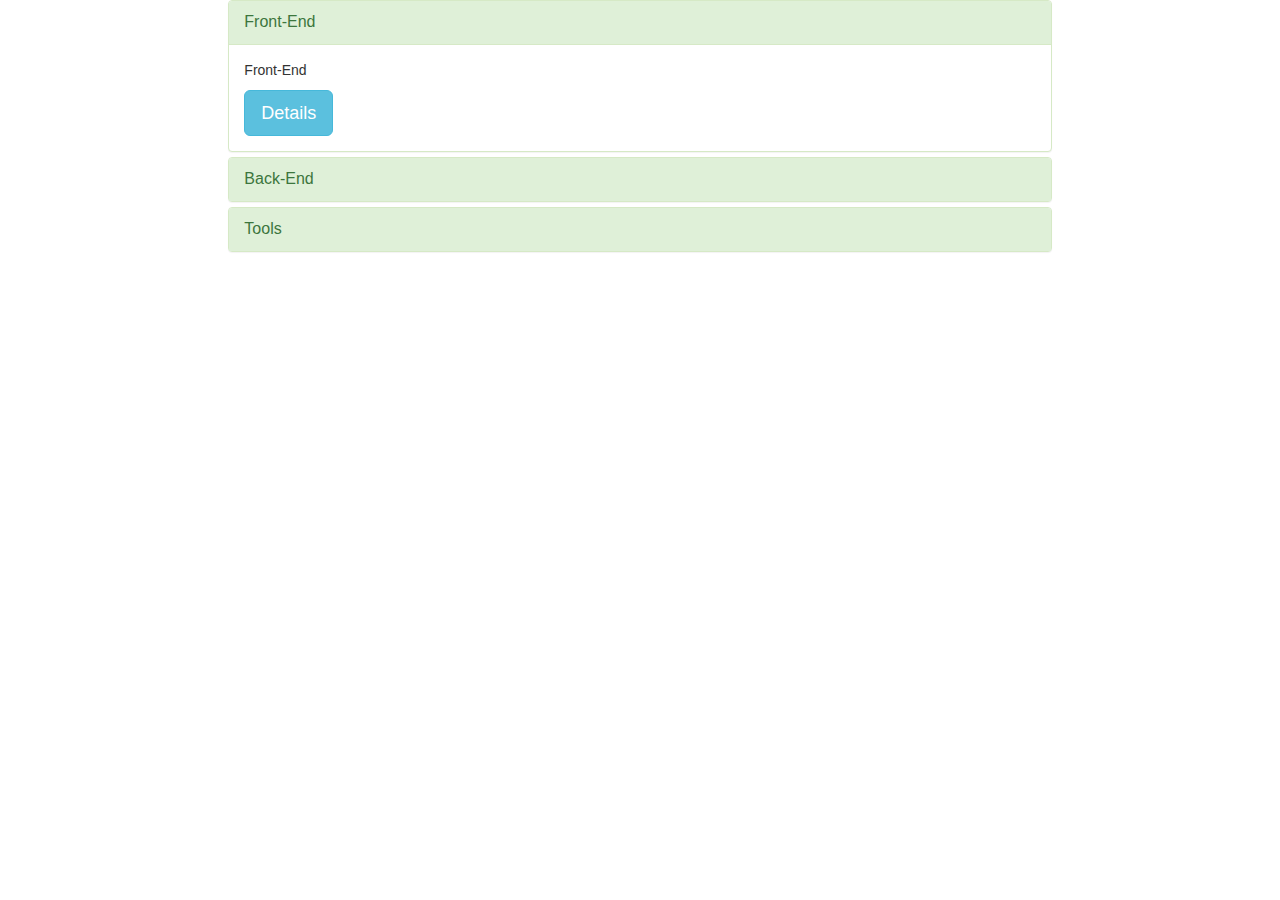
<file: index.html>
<!DOCTYPE html>
<html lang="en">

<head>
    <meta charset="UTF-8">
    <meta name="viewport" content="width=device-width, initial-scale=1.0">
    <meta http-equiv="X-UA-Compatible" content="ie=edge">
    <title>HomePage</title>
    <link rel="stylesheet" href="https://maxcdn.bootstrapcdn.com/bootstrap/3.3.7/css/bootstrap.min.css">
    <script src="https://ajax.googleapis.com/ajax/libs/jquery/3.2.1/jquery.min.js"></script>
    <script src="https://maxcdn.bootstrapcdn.com/bootstrap/3.3.7/js/bootstrap.min.js"></script>
</head>

<body>
    <!-- left col -->
    <div class="col-sm-2"></div>
    
    <!-- middle col -->
    <div class="col-sm-8">
        <div class="panel-group" id="mainPanel">
            <!-- panel1 -->
            <div class="panel panel-success">
                <div class="panel-heading">
                    <div class="panel-title">
                        <a data-toggle="collapse" data-parent="#mainPanel" href="#frontend">Front-End</a>
                    </div>
                </div>
                <div id="frontend" class="panel-collapse collapse in">
                    <div class="panel-body">
                        <p>Front-End</p>
                        <button type="button" class="btn btn-info btn-lg" data-toggle="modal" data-target="#myModal">Details</button>
                    </div>
                </div>
            </div>

            <!-- panel2 -->
            <div class="panel panel-success"> 
                <div class="panel-heading">
                    <div class="panel-title">
                        <a data-toggle="collapse" data-parent="#mainPanel" href="#backend">Back-End</a>
                    </div>
                </div>
               <div id="backend" class="panel-collapse collapse">
                    <div class="panel-body">
                        <p>Back-End</p>
                    </div>
                </div>
            </div>

            <!-- panel3 -->
            <div class="panel panel-success"> 
                <div class="panel-heading">
                    <div class="panel-title">
                        <a data-toggle="collapse" data-parent="#mainPanel" href="#tools">Tools</a>
                    </div>
                </div>
                <div id="tools" class="panel-collapse collapse">
                    <div class="panel-body">
                        <p>Tools</p>
                    </div>
                </div>
            </div>
        </div>
    </div>
    
    <!-- right col -->
    <div class="col-sm-2"></div>
    
    <!-- Modal -->
    <div id="myModal" class="modal fade" role="dialog">
      <div class="modal-dialog">
        <div class="modal-content">
          <div class="modal-header">
            <button type="button" class="close" data-dismiss="modal">&times;</button>
            <h4 class="modal-title">Modal Header</h4>
          </div>
          <div class="modal-body">
            <p>Some text in the modal.</p>
          </div>
          <div class="modal-footer">
            <button type="button" class="btn btn-default" data-dismiss="modal">Close</button>
          </div>
      </div>
  </div>
</div>
</body>

</html>
</file>
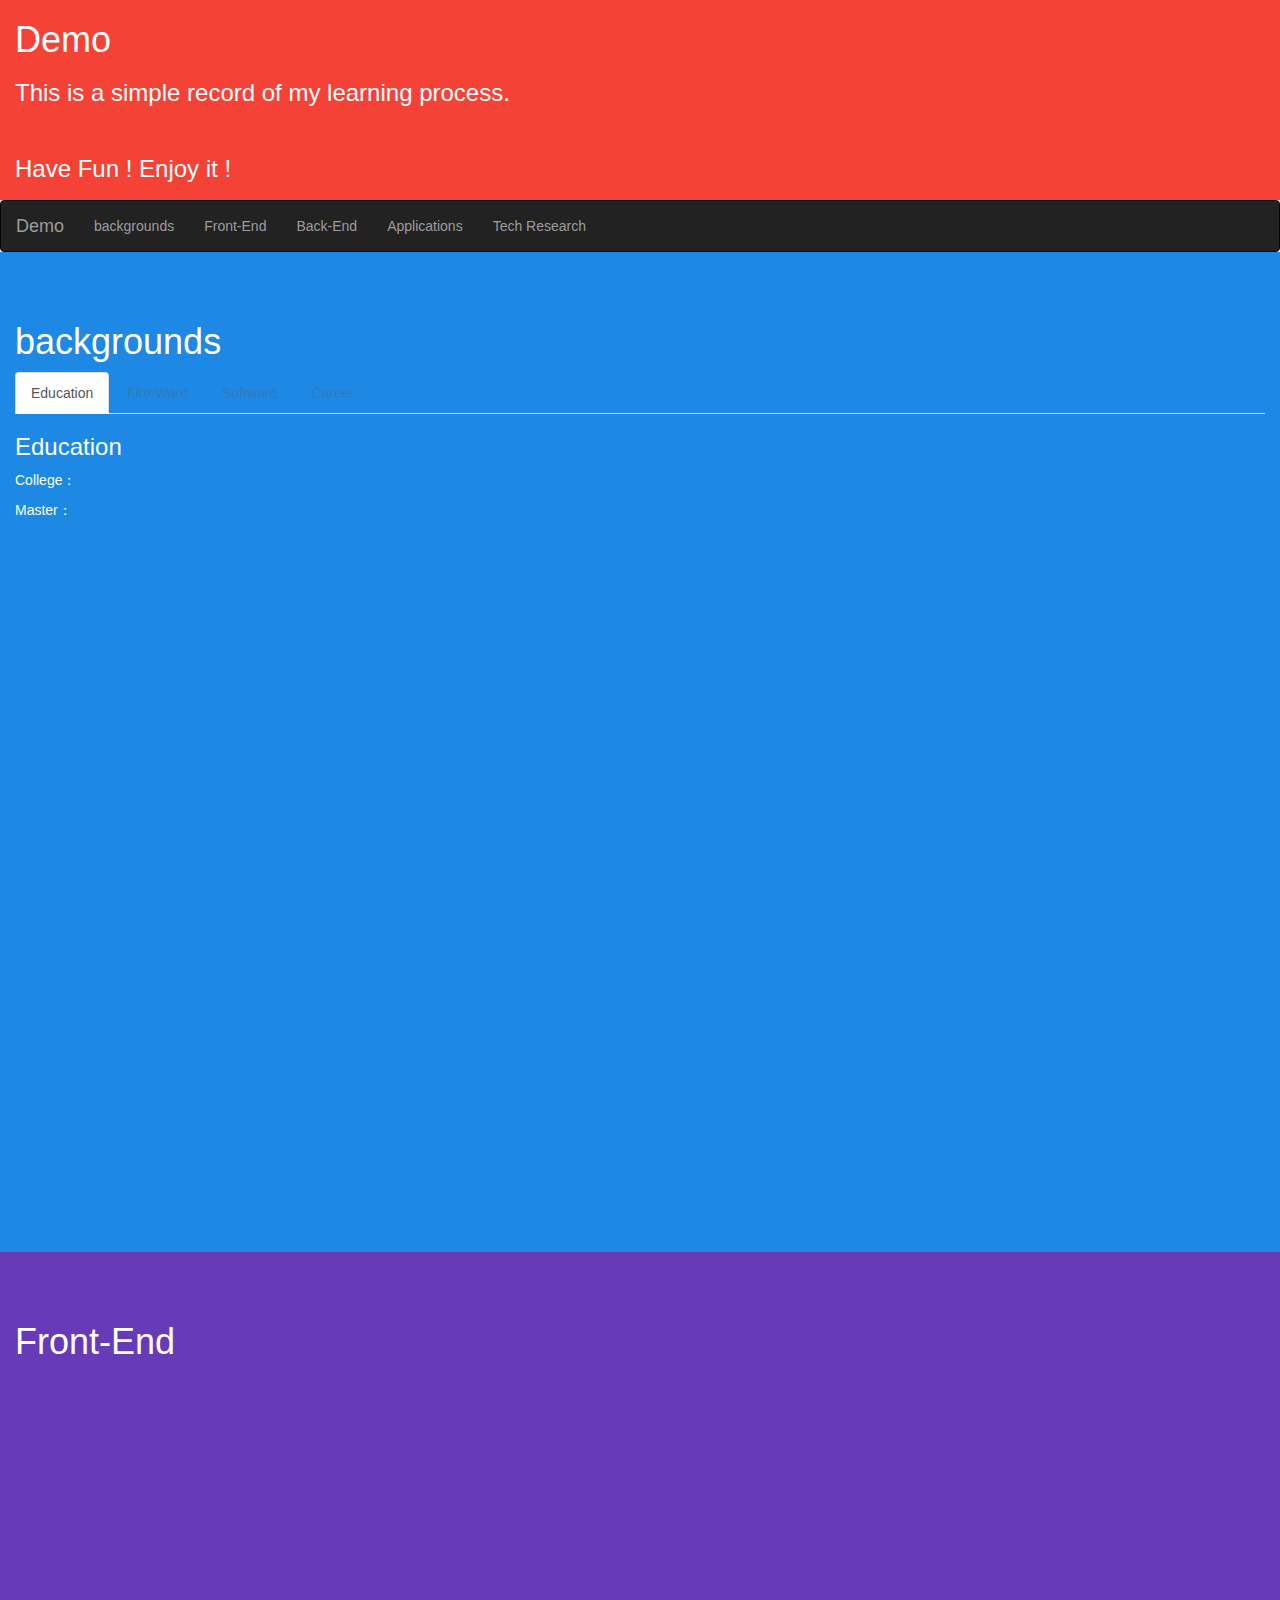
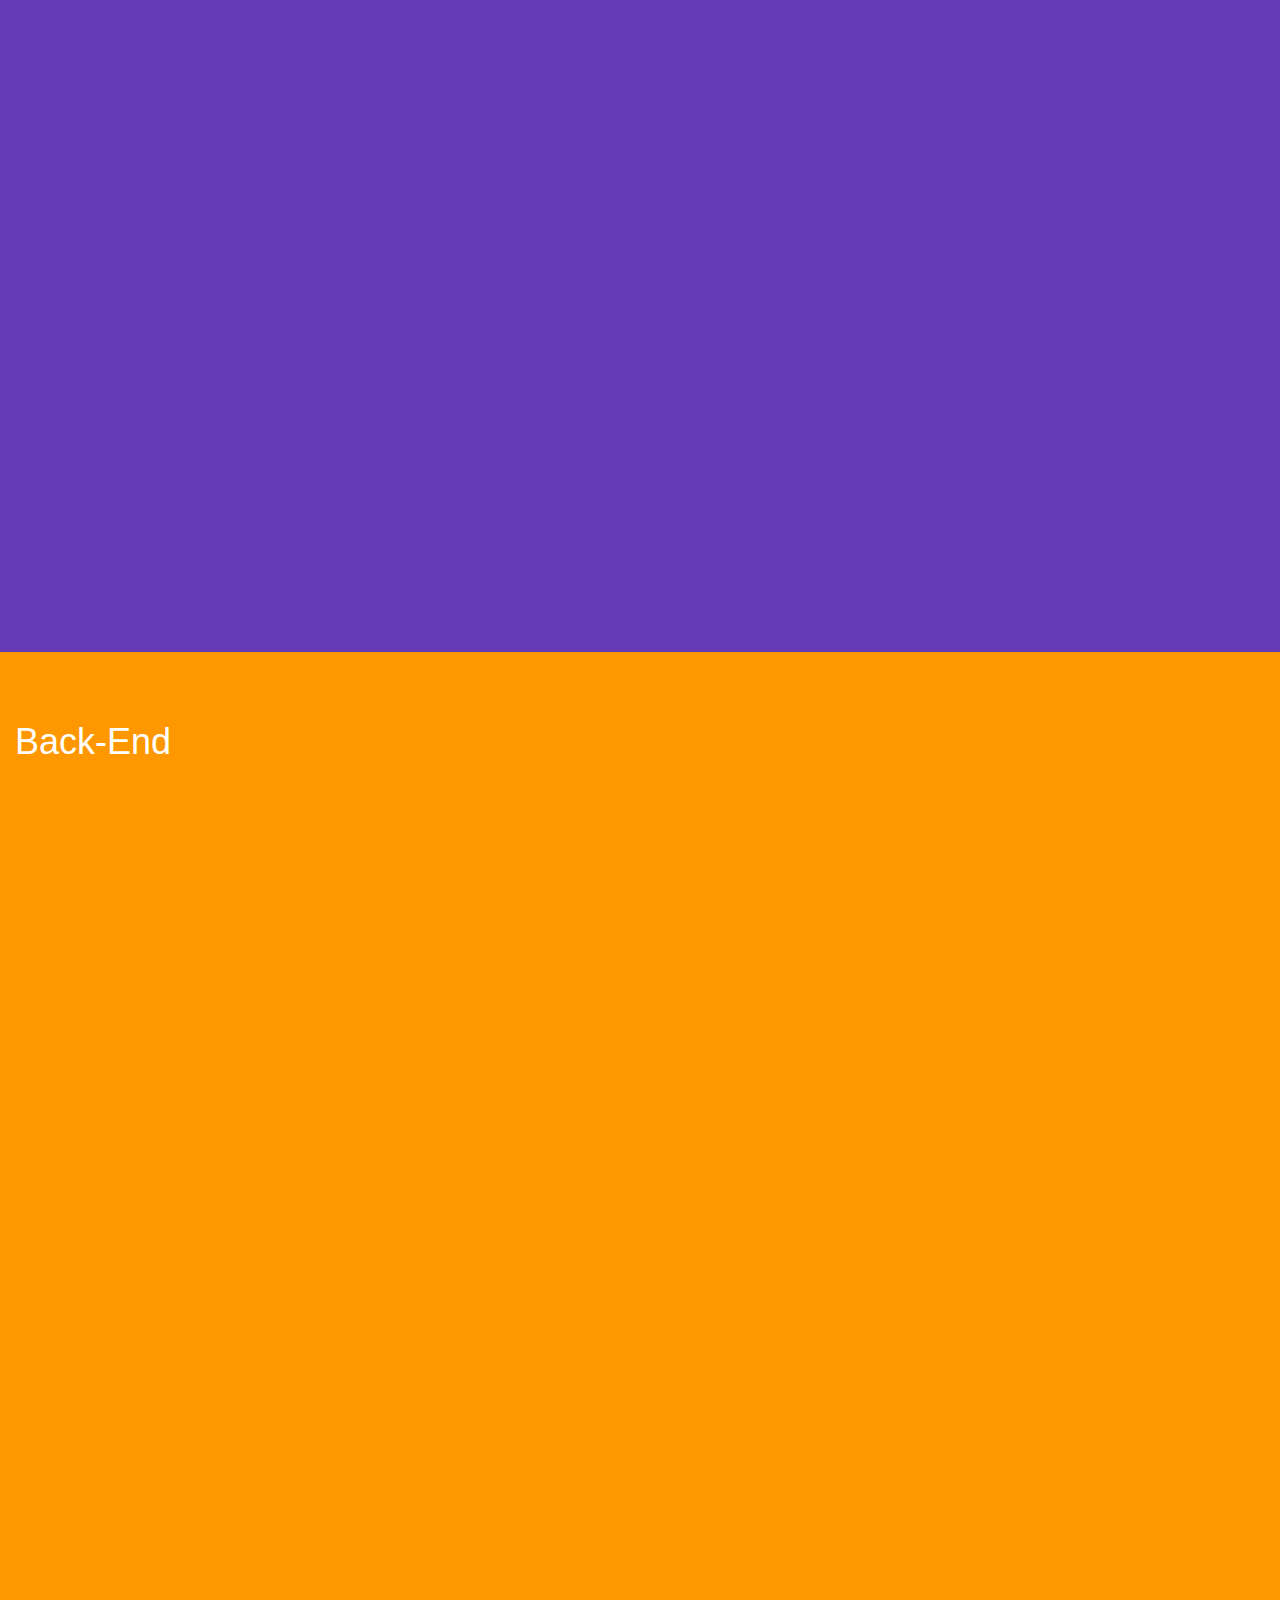
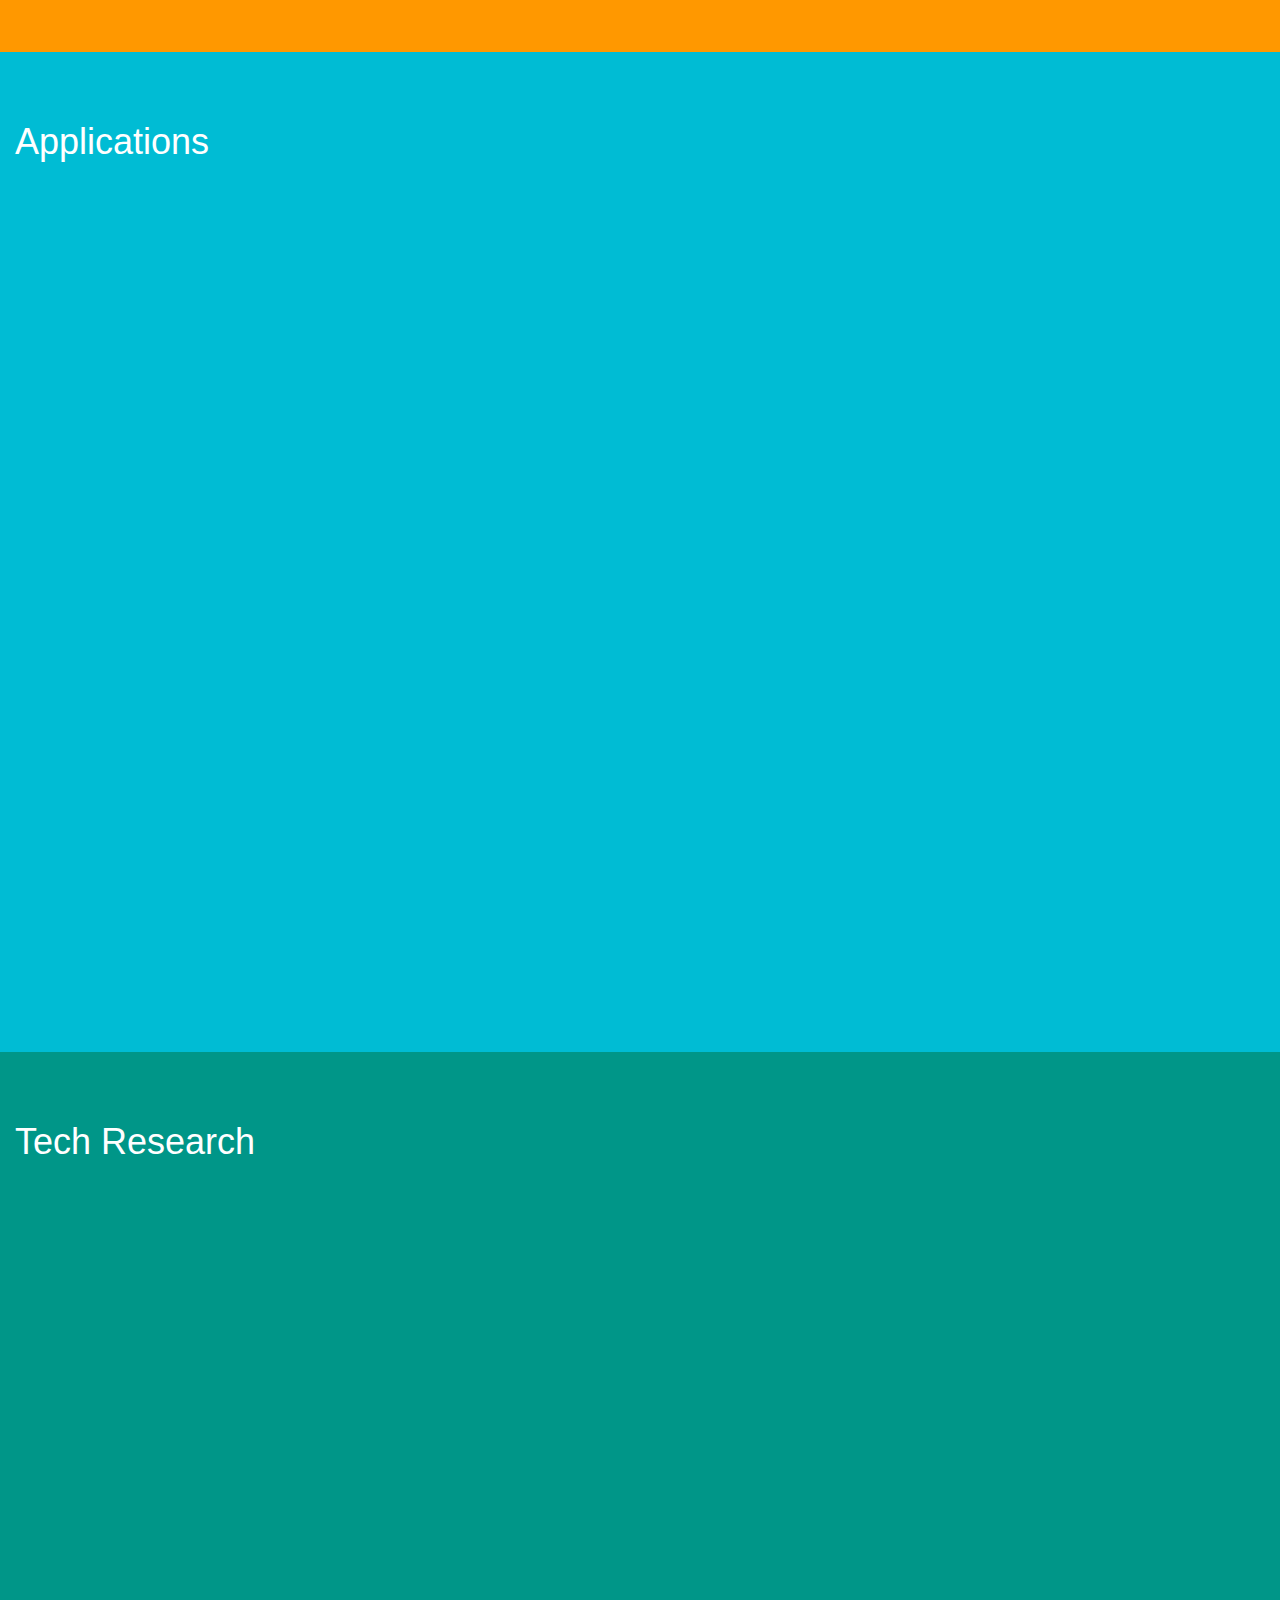
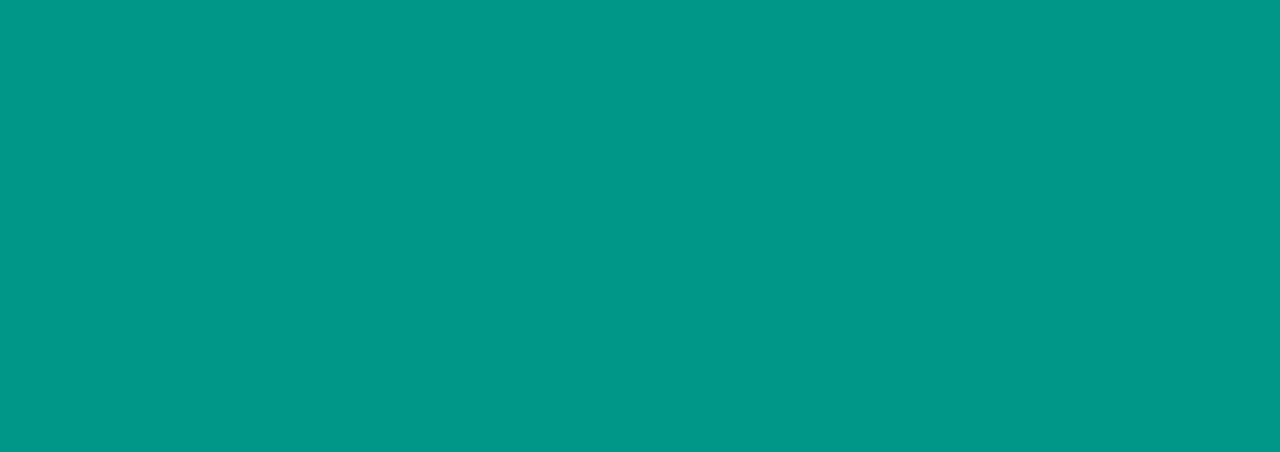
<file: about.html>
<!DOCTYPE html>
<html>
<head>
  <title>Simple </title>
  <meta charset="utf-8">
  <meta name="viewport" content="width=device-width, initial-scale=1">
  <link rel="stylesheet" href="https://maxcdn.bootstrapcdn.com/bootstrap/3.3.7/css/bootstrap.min.css">
  <script src="https://ajax.googleapis.com/ajax/libs/jquery/3.2.1/jquery.min.js"></script>
  <script src="https://maxcdn.bootstrapcdn.com/bootstrap/3.3.7/js/bootstrap.min.js"></script>
  <style>
    body {
      position: relative; 
    }
    .affix {
        top:0;
        width: 100%;
        z-index: 9999 !important;
    }
    .navbar {
        margin-bottom: 0px;
    }

    .affix ~ .container-fluid {
       position: relative;
       top: 50px;
    }
    #section1 {padding-top:50px;height:1000px;color: #fff; background-color: #1E88E5;}
    #section2 {padding-top:50px;height:1000px;color: #fff; background-color: #673ab7;}
    #section3 {padding-top:50px;height:1000px;color: #fff; background-color: #ff9800;}
    #section4 {padding-top:50px;height:1000px;color: #fff; background-color: #00bcd4;}
    #section5 {padding-top:50px;height:1000px;color: #fff; background-color: #009688;}
  </style>
</head>
<body data-spy="scroll" data-target=".navbar" data-offset="50">

<div class="container-fluid" style="background-color:#F44336;color:#fff;height:200px;">
  <h1>Demo </h1>
  <h3>This is a simple record of my learning process.</h3><br/>
  <h3>Have Fun ! Enjoy it !</h3>  
</div>

<nav class="navbar navbar-inverse" data-spy="affix" data-offset-top="197">
  <div class="container-fluid">
    <div class="navbar-header">
        <button type="button" class="navbar-toggle" data-toggle="collapse" data-target="#myNavbar">
          <span class="icon-bar"></span>
          <span class="icon-bar"></span>
          <span class="icon-bar"></span>                        
      </button>
      <a class="navbar-brand" href="#">Demo</a>
    </div>
    <div>
      <div class="collapse navbar-collapse" id="myNavbar">
        <ul class="nav navbar-nav">
          <li><a href="#section1">backgrounds</a></li>
          <li><a href="#section2">Front-End</a></li>
          <li><a href="#section3">Back-End</a></li>
          <li><a href="#section4">Applications</a></li>
          <li><a href="#section5">Tech Research</a></li>
        </ul>
      </div>
    </div>
  </div>
</nav>    

<div id="section1" class="container-fluid">
  <h1>backgrounds</h1>
  <ul class="nav nav-tabs">
    <li class="active"><a data-toggle="tab" href="#Education">Education</a></li>
    <li><a data-toggle="tab" href="#FirmWare">FirmWare</a></li>
    <li><a data-toggle="tab" href="#Software">Software</a></li>
    <li><a data-toggle="tab" href="#Career">Career</a></li>
  </ul>
  
  <div class="tab-content">
    <div id="Education" class="tab-pane fade in active">
      <h3>Education</h3>
      <p>College：</p>
      <p>Master：</p>
    </div>
    <div id="FirmWare" class="tab-pane fade">
      <h3>FirmWare</h3>
      <p>Firmware Life, Assembly ,IC verify and product design</p>
    </div>
    <div id="Software" class="tab-pane fade">
      <h3>Software</h3>
      <p>Focus on ASP.NET to implement ideas</p>
    </div>
    <div id="Career" class="tab-pane fade">
      <h3>Career Plan</h3>
      <p>Research on Web technology to make more impossible to be possible!</p>
    </div>
  </div>
</div>
<div id="section2" class="container-fluid">
  <h1>Front-End</h1>
  <iframe src="https://waypin2002.github.io/infos/frontend.html" height="200" frameBorder="0" scrolling="no" style="background-color:transparent;">
  </iframe>
</div>
<div id="section3" class="container-fluid">
  <h1>Back-End</h1>
  <iframe src="https://waypin2002.github.io/infos/backend.html" height="200" frameBorder="0" scrolling="no" style="background-color:transparent;">
  </iframe>
</div>
<div id="section4" class="container-fluid">
  <h1>Applications</h1>
  
</div>
<div id="section5" class="container-fluid">
  <h1>Tech Research</h1>
  
</div>

</body>
</html>
</file>
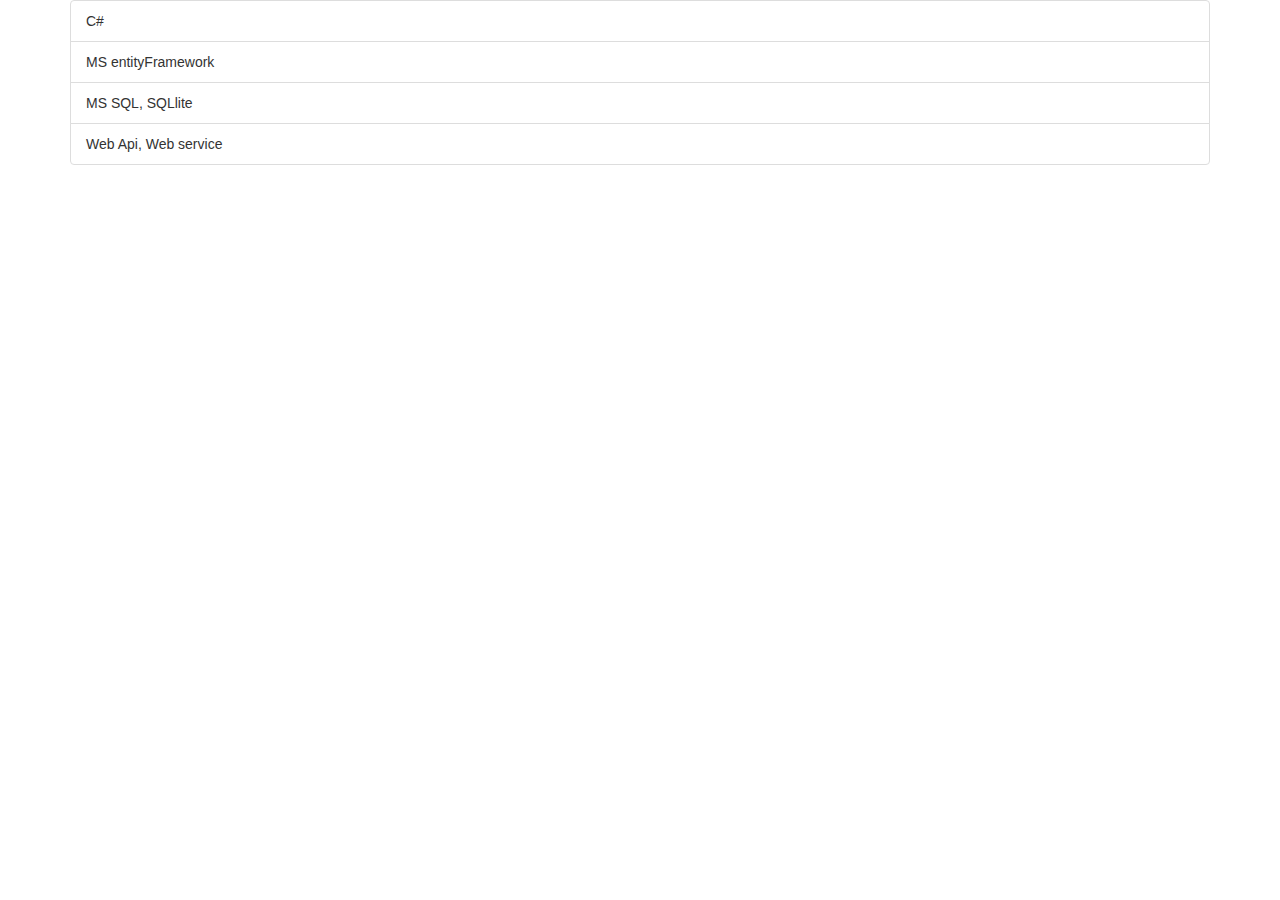
<file: backend.html>
<!DOCTYPE html>
<html>
<head>
<link rel="stylesheet" href="https://maxcdn.bootstrapcdn.com/bootstrap/3.3.7/css/bootstrap.min.css">
  <script src="https://ajax.googleapis.com/ajax/libs/jquery/3.2.1/jquery.min.js"></script>
  <script src="https://maxcdn.bootstrapcdn.com/bootstrap/3.3.7/js/bootstrap.min.js"></script>
<style>
body {
    background-color: aliceblue;
}
</style>
</head>
<body style="background-color:transparent;">
    <div class="row">
        <div class="span6">
            <div class="container">
              <ul class="list-group">
                <li class="list-group-item">C#</li>
                <li class="list-group-item">MS entityFramework</li>
                <li class="list-group-item">MS SQL, SQLlite</li>
                <li class="list-group-item">Web Api, Web service</li>
              </ul>
            </div>
        </div>
    </div>
</body>
</html>
</file>
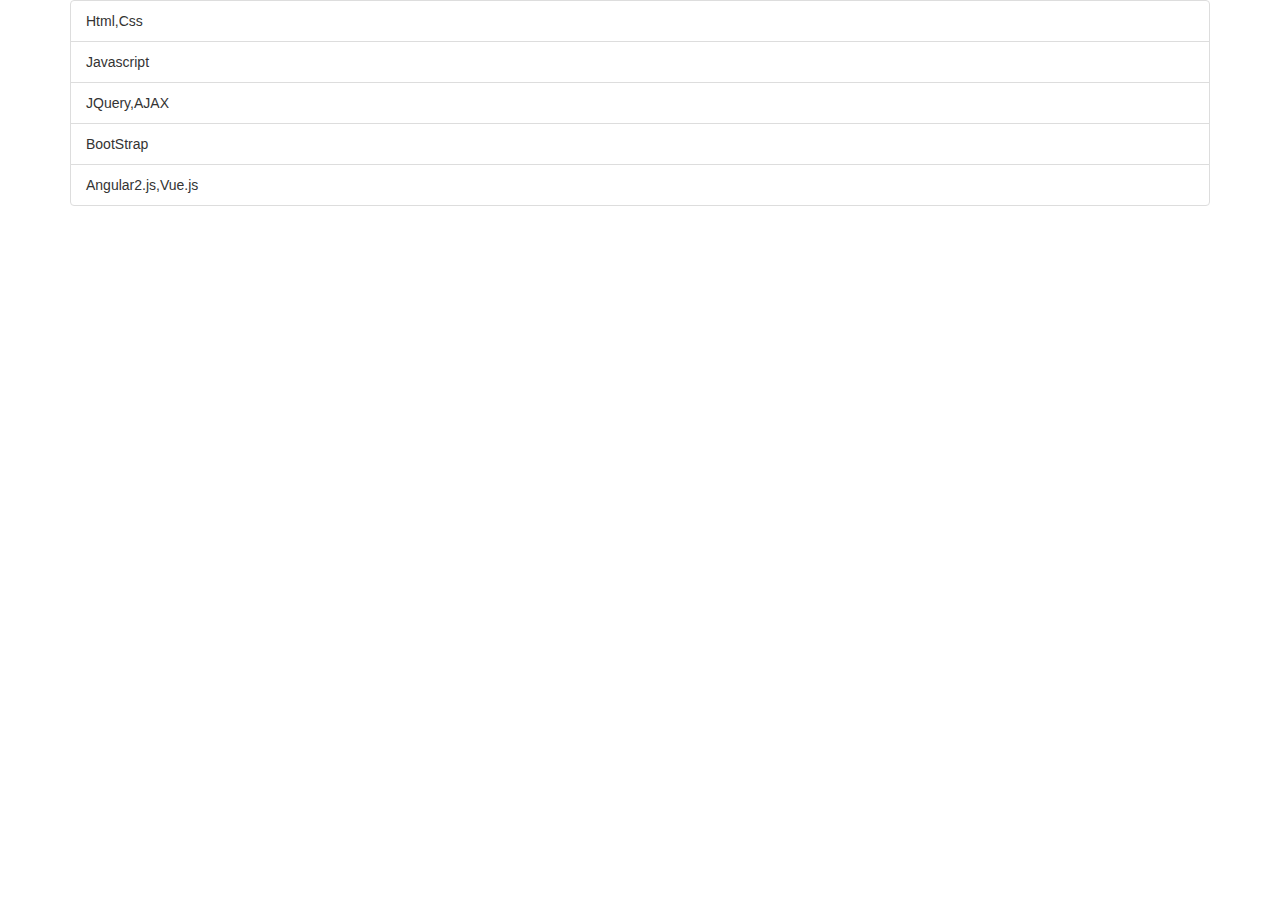
<file: frontend.html>
<!DOCTYPE html>
<html>
<head>
  <title>Simple </title>
  <meta charset="utf-8">
  <meta name="viewport" content="width=device-width, initial-scale=1">
  <link rel="stylesheet" href="https://maxcdn.bootstrapcdn.com/bootstrap/3.3.7/css/bootstrap.min.css">
  <script src="https://ajax.googleapis.com/ajax/libs/jquery/3.2.1/jquery.min.js"></script>
  <script src="https://maxcdn.bootstrapcdn.com/bootstrap/3.3.7/js/bootstrap.min.js"></script>
</head>
<body style="background-color:transparent;">
    <div class="row">
        <div class="span6">
            <div class="container">
              <ul class="list-group">
                <li class="list-group-item">Html,Css</li>
                <li class="list-group-item">Javascript</li>
                <li class="list-group-item">JQuery,AJAX</li>
                <li class="list-group-item">BootStrap</li>
                <li class="list-group-item">Angular2.js,Vue.js</li>
              </ul>
            </div>
        </div>
    </div>
</body>
</html>
</file>
